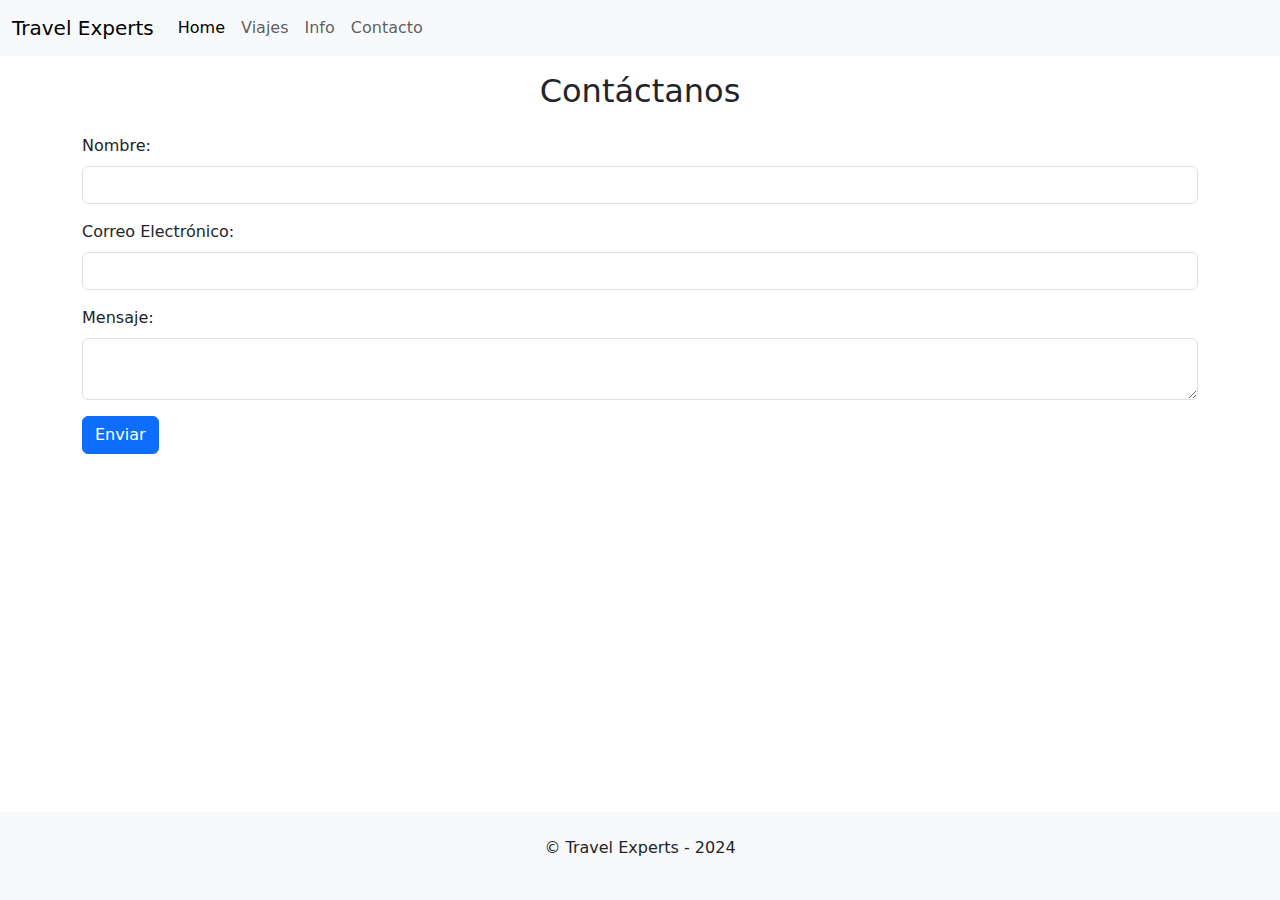
<file: contacto.html>
<!doctype html>
<html lang="en">
  <head>
    <meta charset="utf-8">
    <meta name="viewport" content="width=device-width, initial-scale=1">
    <title>Contacto - Travel Experts</title>
    <link href="https://cdn.jsdelivr.net/npm/bootstrap@5.3.3/dist/css/bootstrap.min.css" rel="stylesheet" integrity="sha384-QWTKZyjpPEjISv5WaRU9OFeRpok6YctnYmDr5pNlyT2bRjXh0JMhjY6hW+ALEwIH" crossorigin="anonymous">
    <link rel="stylesheet" href="css/style.css">
  </head>
  <body class="">
    <header class="mb-3">
        <!-- Comienzo de navbar -->
        <nav class="navbar navbar-expand-lg bg-body-tertiary">
          <div class="container-fluid">
            <a class="navbar-brand" href="index.html">Travel Experts</a>
            <button class="navbar-toggler" type="button" data-bs-toggle="collapse" data-bs-target="#navbarSupportedContent" aria-controls="navbarSupportedContent" aria-expanded="false" aria-label="Toggle navigation">
              <span class="navbar-toggler-icon"></span>
            </button>
            <div class="collapse navbar-collapse" id="navbarSupportedContent">
              <ul class="navbar-nav me-auto mb-2 mb-lg-0">
                <li class="nav-item">
                  <a class="nav-link active" aria-current="page" href="index.html">Home</a>
                </li>
                <li class="nav-item">
                  <a class="nav-link" href="viajes.html">Viajes</a>
                </li>
                <li class="nav-item">
                  <a class="nav-link" href="info.html">Info</a>
                </li>

                <li class="nav-item">
                  <a class="nav-link" href="contacto.html">Contacto</a>
                </li>
              </ul>
              
            </div>
          </div>
        </nav>
    </header>

    <main class="site-content container">
        <section>
             <h2 class="text-center mb-4">Contáctanos</h2>
   
            <form id="contactForm">
    
                <div class="mb-3">
                    <label for="nombre" class="form-label">Nombre: </label>
                    <input type="text"  class="form-control" id="nombre"/>
                    <div id="errorNombre" class="invalid-feedback"></div>
                      
                </div>
        
                <div class="mb-3">
                    <label for="email" class="form-label">Correo Electrónico: </label>
                    <input type="email"  class="form-control" id="email"/>
                    <div id="errorEmail" class="invalid-feedback"></div>
                </div>
        
                <div class="mb-3">
                    <label for="mensaje" class="form-label">Mensaje: </label>
                    <textarea class="form-control" id="mensaje"></textarea>
                    <div id="errorArea" class="invalid-feedback"></div>
                </div>
                <button type="submit" class="btn btn-primary">Enviar</button>
            </form>
        </section>
    </main>


    <footer class="text-center mt-3 bg-light p-4">
        <p>&copy; Travel Experts - 2024</p>
    </footer>

    <script src="https://cdn.jsdelivr.net/npm/bootstrap@5.3.3/dist/js/bootstrap.bundle.min.js" integrity="sha384-YvpcrYf0tY3lHB60NNkmXc5s9fDVZLESaAA55NDzOxhy9GkcIdslK1eN7N6jIeHz" crossorigin="anonymous"></script>
    <script src="js/validaciones.js"></script>
  </body>
</html>
</file>
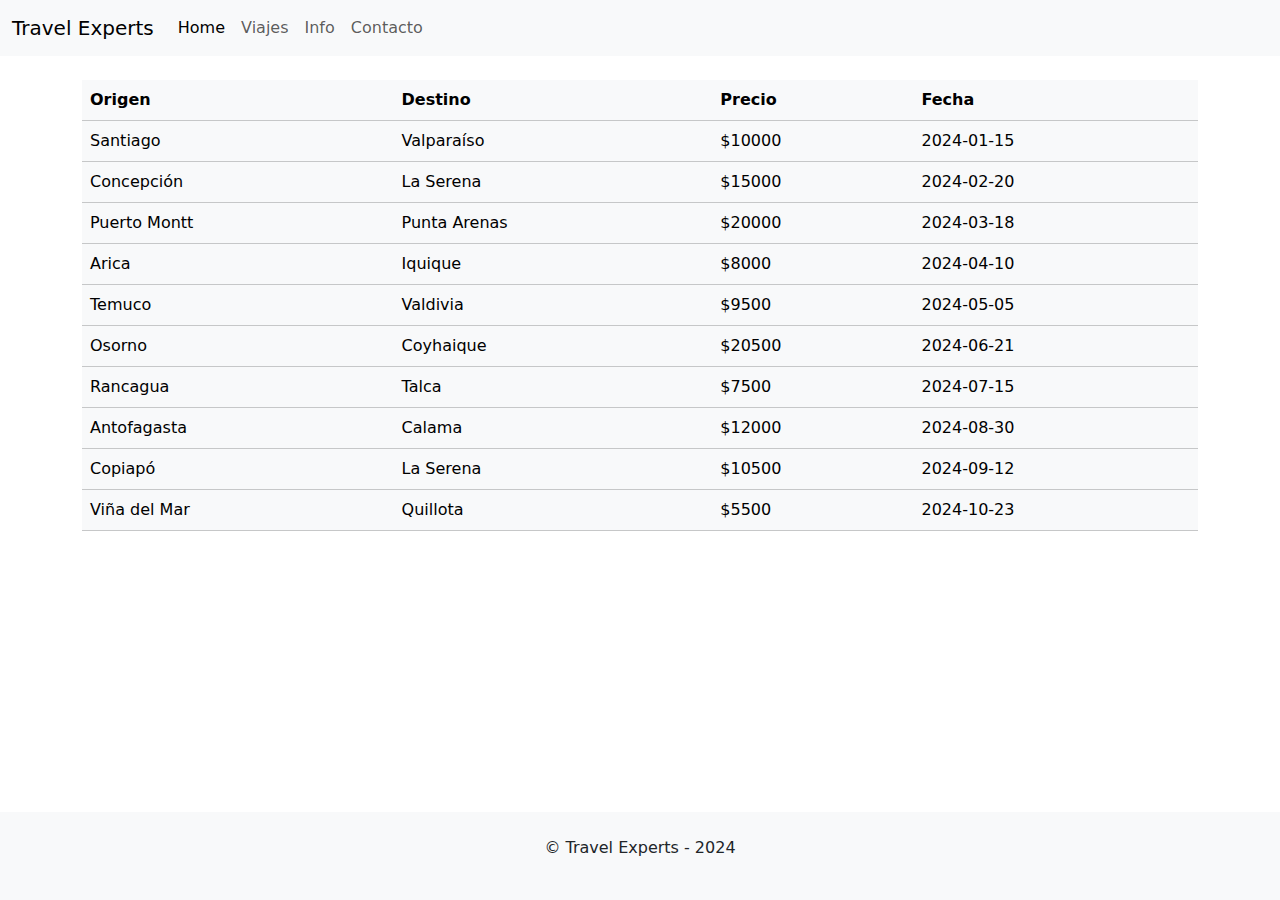
<file: info.html>
<!doctype html>
<html lang="en">
  <head>
    <meta charset="utf-8">
    <meta name="viewport" content="width=device-width, initial-scale=1">
    <title>Info -  Travel Experts</title>
    <link href="https://cdn.jsdelivr.net/npm/bootstrap@5.3.3/dist/css/bootstrap.min.css" rel="stylesheet" integrity="sha384-QWTKZyjpPEjISv5WaRU9OFeRpok6YctnYmDr5pNlyT2bRjXh0JMhjY6hW+ALEwIH" crossorigin="anonymous">
    <!-- DataTables CSS -->
    <link rel="stylesheet" href="https://cdn.datatables.net/1.10.21/css/jquery.dataTables.min.css">
    <!-- Opcional: CSS de Bootstrap para DataTables -->
    <link rel="stylesheet" href="https://cdn.datatables.net/1.10.21/css/dataTables.bootstrap5.min.css">
    <!-- Estilo Css propio, sticky footer-->
    <link rel="stylesheet" href="css/style.css">

  </head>
  <body>
    <header class="mb-3">
        <!-- Comienzo de navbar -->
        <nav class="navbar navbar-expand-lg bg-body-tertiary">
            <div class="container-fluid">
              <a class="navbar-brand" href="index.html">Travel Experts</a>
              <button class="navbar-toggler" type="button" data-bs-toggle="collapse" data-bs-target="#navbarSupportedContent" aria-controls="navbarSupportedContent" aria-expanded="false" aria-label="Toggle navigation">
                <span class="navbar-toggler-icon"></span>
              </button>
              <div class="collapse navbar-collapse" id="navbarSupportedContent">
                <ul class="navbar-nav me-auto mb-2 mb-lg-0">
                  <li class="nav-item">
                    <a class="nav-link active" aria-current="page" href="index.html">Home</a>
                  </li>
                  <li class="nav-item">
                    <a class="nav-link" href="viajes.html">Viajes</a>
                  </li>
                  <li class="nav-item">
                    <a class="nav-link" href="info.html">Info</a>
                  </li>

                  <li class="nav-item">
                    <a class="nav-link" href="contacto.html">Contacto</a>
                  </li>
                </ul>
                
              </div>
            </div>
          </nav>
    </header>

    <main class="site-content container mt-4">
       <!-- tabla completada -->
        <table class="table table-light" id="infoTable">
          <thead>
            <tr>
              <th>Origen</th>
              <th>Destino</th>
              <th>Precio</th>
              <th>Fecha</th>
            </tr>
          </thead>
          <tbody>
            <tr>
              <td>Santiago</td>
              <td>Valparaíso</td>
              <td>$10000</td>
              <td>2024-01-15</td>
            </tr>
            <tr>
              <td>Concepción</td>
              <td>La Serena</td>
              <td>$15000</td>
              <td>2024-02-20</td>
            </tr>
            <tr>
              <td>Puerto Montt</td>
              <td>Punta Arenas</td>
              <td>$20000</td>
              <td>2024-03-18</td>
            </tr>
            <tr>
              <td>Arica</td>
              <td>Iquique</td>
              <td>$8000</td>
              <td>2024-04-10</td>
            </tr>
            <tr>
              <td>Temuco</td>
              <td>Valdivia</td>
              <td>$9500</td>
              <td>2024-05-05</td>
            </tr>
            <tr>
              <td>Osorno</td>
              <td>Coyhaique</td>
              <td>$20500</td>
              <td>2024-06-21</td>
            </tr>
            <tr>
              <td>Rancagua</td>
              <td>Talca</td>
              <td>$7500</td>
              <td>2024-07-15</td>
            </tr>
            <tr>
              <td>Antofagasta</td>
              <td>Calama</td>
              <td>$12000</td>
              <td>2024-08-30</td>
            </tr>
            <tr>
              <td>Copiapó</td>
              <td>La Serena</td>
              <td>$10500</td>
              <td>2024-09-12</td>
            </tr>
            <tr>
              <td>Viña del Mar</td>
              <td>Quillota</td>
              <td>$5500</td>
              <td>2024-10-23</td>
            </tr>
         </tbody>
      </table>

    </main>
    <footer class="text-center mt-3 bg-light p-4">
        <p>&copy; Travel Experts - 2024</p>
    </footer>
    <script src="https://cdn.jsdelivr.net/npm/bootstrap@5.3.3/dist/js/bootstrap.bundle.min.js"
    integrity="sha384-YvpcrYf0tY3lHB60NNkmXc5s9fDVZLESaAA55NDzOxhy9GkcIdslK1eN7N6jIeHz"
    crossorigin="anonymous"></script>
    <!-- jQuery -->
    <script src="https://ajax.googleapis.com/ajax/libs/jquery/3.5.1/jquery.min.js"></script>
    <!-- DataTables JS -->
    <script src="https://cdn.datatables.net/1.10.21/js/jquery.dataTables.min.js"></script>
    <!-- Opcional: JS de Bootstrap para DataTables -->
    <script src="https://cdn.datatables.net/1.10.21/js/dataTables.bootstrap5.min.js"></script>

    <script>
      $(document).ready(function(){
        $('#infoTable').DataTable({
          "language": {
            "url": "//cdn.datatables.net/plug-ins/1.10.21/i18n/Spanish.json"
          }
        })
      })
    </script>
  </body>
</html>
</file>
<file: css/style.css>
footer {
    background-color: #7a6868;
    text-align: center;
    padding: 20px;
    /* Con esto solucionamos el sticly footer*/
    position: fixed;
    left: 0;
    bottom: 0;
    width: 100%;
}
</file>
